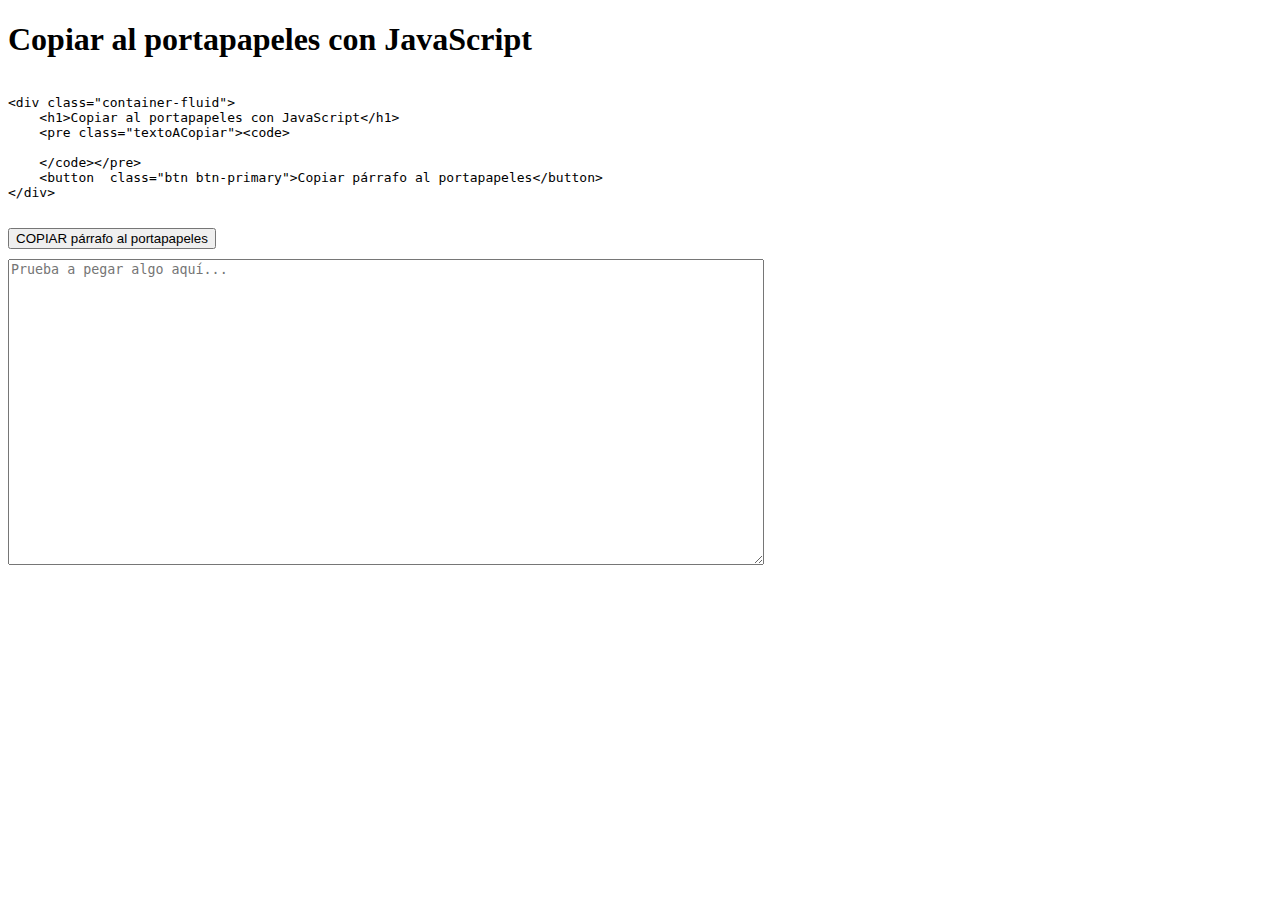
<file: copiar-portapapeles/index.html>
<!DOCTYPE html>
<html lang="es">
<head>
    <meta charset="UTF-8">
    <meta name="viewport" content="width=device-width, initial-scale=1.0">
    <title>Prueba de copiar/pegar al portapapeles</title>
    <style>
        #main {
            max-width: 750px;
        }

        .alert {
            margin-top:10px;
        }

        #ParaPegar {
            width:100%;
            height:300px;
        }
    </style>
    <link rel="stylesheet" href="https://stackpath.bootstrapcdn.com/bootstrap/4.1.1/css/bootstrap.min.css" integrity="sha384-WskhaSGFgHYWDcbwN70/dfYBj47jz9qbsMId/iRN3ewGhXQFZCSftd1LZCfmhktB" crossorigin="anonymous">
</head>
<body>
    <div id="main" class="container-fluid">
        <h1>Copiar al portapapeles con JavaScript</h1>
        <pre id="textoACopiar" class="shadow p-3 mb-5 bg-white rounded"><code>
&lt;div class=&quot;container-fluid&quot;&gt;&#13;&#10;    &lt;h1&gt;Copiar al portapapeles con JavaScript&lt;/h1&gt;&#13;&#10;    &lt;pre class=&quot;textoACopiar&quot;&gt;&lt;code&gt;&#13;&#10;&#13;&#10;    &lt;/code&gt;&lt;/pre&gt;&#13;&#10;    &lt;button  class=&quot;btn btn-primary&quot;&gt;Copiar p&aacute;rrafo al portapapeles&lt;/button&gt;&#13;&#10;&lt;/div&gt;
        </code></pre>
        <button id="btnCopiar" class="btn btn-primary">COPIAR párrafo al portapapeles</button>
        <div id="alerta" class="alert invisible"></div>
        <div><textarea id="ParaPegar" placeholder="Prueba a pegar algo aquí..." ></textarea></div>
    </div>

<script>
    //Asigno el evento "click" del botón para provoar el copiado
    document.getElementById('btnCopiar').addEventListener('click', copiarAlPortapapeles);

    //Función que lanza el copiado del código
    function copiarAlPortapapeles(ev){
        var codigoACopiar = document.getElementById('textoACopiar');    //Elemento a copiar
        //Debe estar seleccionado en la página para que surta efecto, así que...
        var seleccion = document.createRange(); //Creo una nueva selección vacía
        seleccion.selectNodeContents(codigoACopiar);    //incluyo el nodo en la selección
        //Antes de añadir el intervalo de selección a la selección actual, elimino otros que pudieran existir (sino no funciona en Edge)
        window.getSelection().removeAllRanges();
        window.getSelection().addRange(seleccion);  //Y la añado a lo seleccionado actualmente
        try {
            var res = document.execCommand('copy'); //Intento el copiado
            if (res)
                exito();
            else
                fracaso();

            mostrarAlerta();
        }
        catch(ex) {
            excepcion();
        }
        window.getSelection().removeRange(seleccion);
    }

    //Detectar pegado (se puede hacer para toda la página interceptándolo en el documento o solo en elementos concretos, como es el caso)
    document.getElementById('ParaPegar').addEventListener('paste', interceptarPegado);

    function interceptarPegado(ev) {
        alert('Has pegado el texto:' + ev.clipboardData.getData('text/plain'));
    }

///////
// Auxiliares para mostrar y ocultar mensajes
///////
    var divAlerta = document.getElementById('alerta');
    
    function exito() {
        divAlerta.innerText = '¡¡Código copiado al portapapeles!!';
        divAlerta.classList.add('alert-success');
    }

    function fracaso() {
        divAlerta.innerText = '¡¡Ha fallado el copiado al portapapeles!!';
        divAlerta.classList.add('alert-warning');
    }

    function excepcion() {
        divAlerta.innerText = 'Se ha producido un error al copiar al portapaples';
        divAlerta.classList.add('alert-danger');
    }

    function mostrarAlerta() {
        divAlerta.classList.remove('invisible');
        divAlerta.classList.add('visible');
        setTimeout(ocultarAlerta, 1500);
    }

    function ocultarAlerta() {
        divAlerta.innerText = '';
        divAlerta.classList.remove('alert-success', 'alert-warning', 'alert-danger', 'visible');
        divAlerta.classList.add('invisible');
    }
</script>
</body>
</html>
</file>
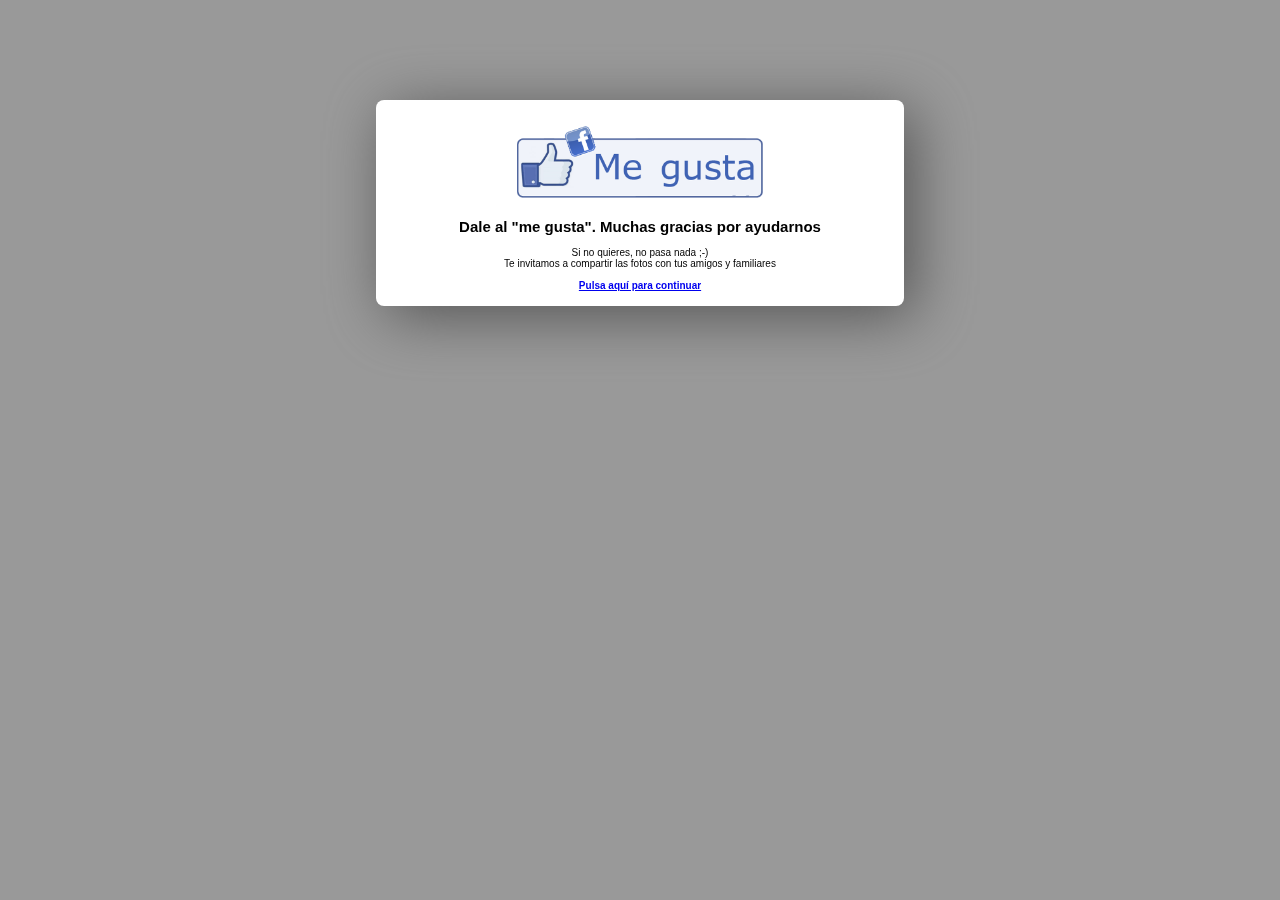
<file: popup-megusta/index.html>
<!DOCTYPE html>
<html>
<head>
	<meta charset="utf-8">
	<script src="https://cdnjs.cloudflare.com/ajax/libs/jquery/3.4.1/jquery.min.js" type="text/javascript"></script>
	<script src="cookies.js" type="text/javascript"></script>
	<link rel="stylesheet" href="style.css" type="text/css" />
	<title>Ejemplo POP-UP</title>
</head>
<body onload="verPopup()">
<div class="hover_bkgr_fricc">
	<div>
		<!--<div class="popupCloseButton">X</div>-->
		<p align="center"><a href="javascript:irFacebook('s')"><img src="megusta.png" width="250" border="0"></a></p>
		<h2>Dale al "me gusta". Muchas gracias por ayudarnos</h2>
		Si no quieres, no pasa nada ;-)<br>Te invitamos a compartir las fotos con tus amigos y familiares<br><br>
		<div class="popupCloseText"><a href="javascript:irFacebook('n')">Pulsa aquí para continuar</a></div>
	</div>
</div>
<script>
function verPopup()
{
	var megusta = getCookie("megusta");
	alert(megusta);
	if (megusta != "s")
		$('.hover_bkgr_fricc').show();
}

function irFacebook(opcion)
{
	var d = new Date();
	setCookie("megusta", "s", 30); 
	if (opcion == "s") {

	} else {
		$('.hover_bkgr_fricc').hide();
	}
}
$(window).load(function () {
    $(".trigger_popup_fricc").click(function(){								// mostrar capa en un click específico			
       //$('.hover_bkgr_fricc').show();											
    });
    $('.hover_bkgr_fricc').click(function(){									// ocultar capa con cualquier click
        //$('.hover_bkgr_fricc').hide();
    });
    $('.popupCloseButton').click(function(){									// ocultar capa con boton cerrar
        $('.hover_bkgr_fricc').hide();
    });
    $('.popupCloseText').click(function(){									// ocultar capa con texto continuar
        
        $('.hover_bkgr_fricc').hide();
    });
});
</script>
</body>
</html>
</file>
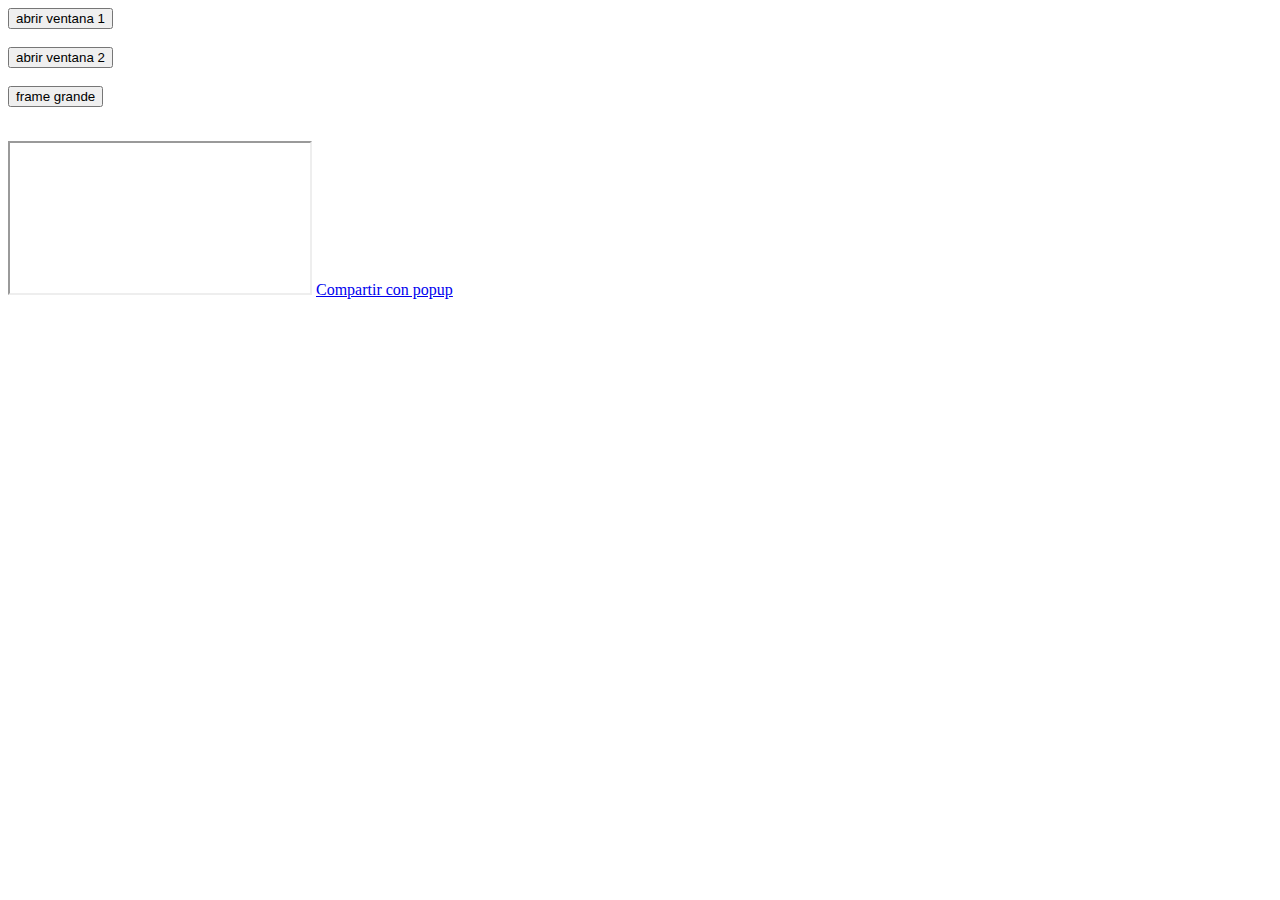
<file: ventana-centrada/index.html>
<html>
<head>
<script>
	var url1 = "https://www.google.es";
	var url2 = "http://<?=$_SERVER['HTTP_HOST'].$_SERVER['PHP_SELF']?>";

	function MakeIframeFullHeight(iframeElement)
	{
 		alert(iframeElement);
 		iframeElement.style.width = "100%";
		var ifrD = iframeElement.contentDocument || iframeElement.contentWindow.document;
    	var mHeight = parseInt( window.getComputedStyle( ifrD.documentElement).height );  // Math.max( ifrD.body.scrollHeight, .. offsetHeight, ....clientHeight,
		var margins = ifrD.body.style.margin + ifrD.body.style.padding + ifrD.documentElement.style.margin + ifrD.documentElement.style.padding;
    	if (margins=="") { margins=0;  ifrD.body.style.margin="0px"; }
    	(function() {
			var interval = setInterval(function() {
				if (ifrD.readyState  == 'complete') {
            	iframeElement.style.height  = (parseInt(window.getComputedStyle( ifrD.documentElement).height) + margins+1) +"px";
					setTimeout( function(){ clearInterval(interval); }, 1000 );
				} 
       	},1000)
    	})();
	}
	
	var porcentaje = 20;
	var ancho = screen.width-(parseInt(screen.width)*(porcentaje/100));
	var alto = screen.height-(parseInt(screen.height)*(porcentaje/100));
	
	function abrirVentana()
	{
		var top = window.screen.height - alto;
		top = top > 0 ? top/2 : 0;
	            
		var left = window.screen.width - ancho;
		left = left > 0 ? left/2 : 0;

		var uploadWin = window.open(url1,"myWindow","toolbar=0,location=0,directories=0,status=0,menubar=0,scrollbars=0,resizable=0,width="+ancho+",height="+alto + ",top=" + top + ",left=" + left);
	   uploadWin.moveTo(left, top);
	   uploadWin.focus();
   }

   function abrirVentana2()
   {
		window.open(url1,"myWindow","toolbar=0,location=0,directories=0,status=0,menubar=0,scrollbars=0,resizable=0,width=screen.width,height=screen.height,top=0,left=0");
	}	
</script>
</head>
<body>
	<form>
		<input type="button" onclick="abrirVentana()" value="abrir ventana 1"><br><br>
		<input type="button" onclick="abrirVentana2()" value="abrir ventana 2"><br><br>
		<input type="button" onclick="MakeIframeFullHeight(document.getElementById('myFrame'))" value="frame grande"><br><br>
	</form>
	<iframe id="myFrame" src="http://fancyapps.com/fancybox/3/"></iframe>
	<a href="javascript:void(0);" onclick="window.open('https://www.facebook.com/sharer.php?u=http://www.guiarte.com/','ventanacompartir', 'toolbar=0, status=0, width=650, height=450');">Compartir con popup</a>
</body>
</html>
</file>
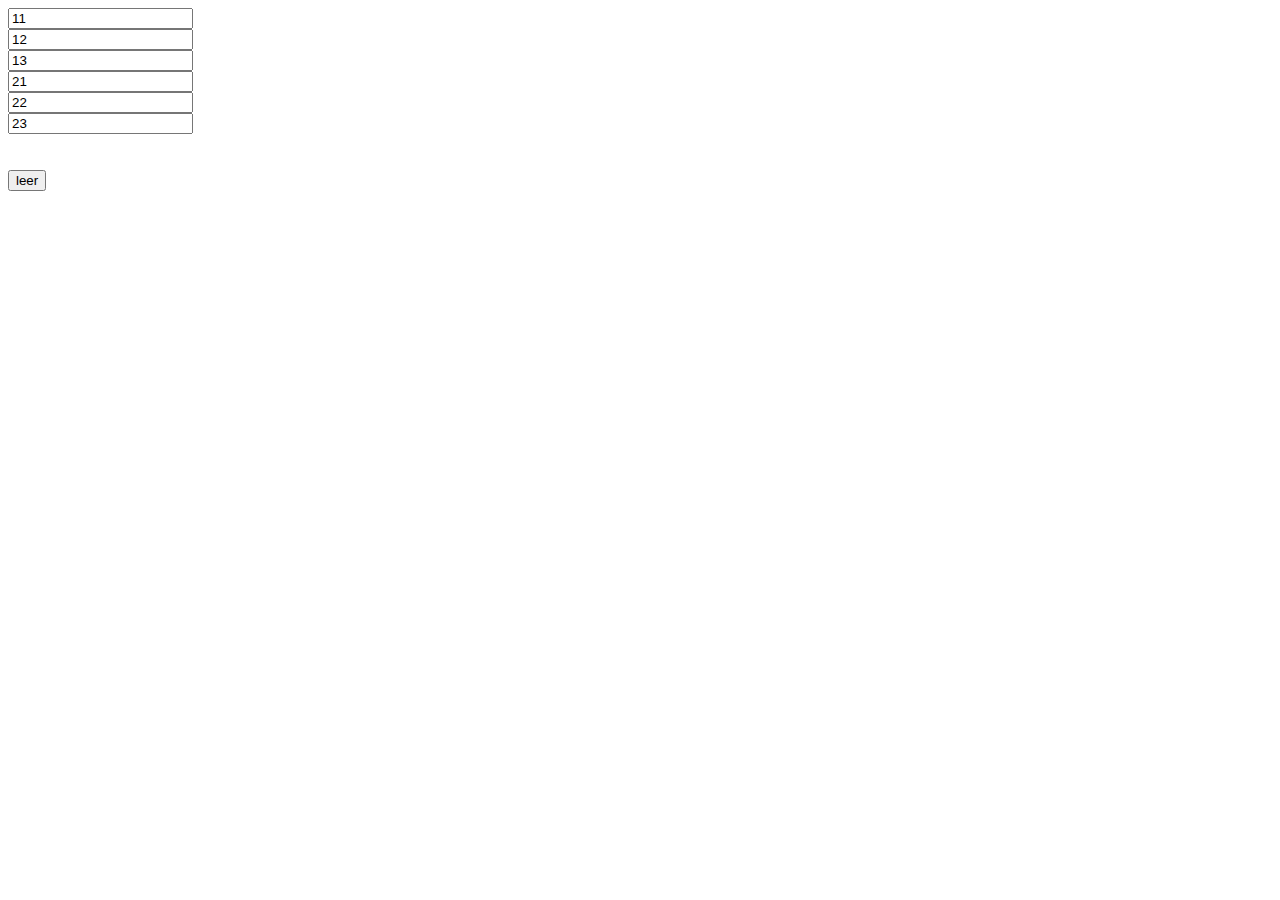
<file: tomar-elementos-jquery/test.html>
<html>
<head>
	<script src="https://cdnjs.cloudflare.com/ajax/libs/jquery/3.4.1/jquery.min.js" type="text/javascript"></script>
</head>	
<body>
<form>
<div id="caja1" class="caja1">
	<input name="campo1" class="numeros" type="text" value="11"><br>
	<input name="campo2" class="numeros" type="text" value="12"><br>
	<input name="campo3" class="numeros" type="text" value="13"><br>
</div>
<div id="caja2" class="caja2">
	<input name="campo4" class="numeros" type="text" value="21"><br>
	<input name="campo5" class="numeros" type="text" value="22"><br>
	<input name="campo6" class="numeros" type="text" value="23"><br>
</div>
<br><br>
<input type="button" id="boton" value="leer" onClick="tomarElementos(2)">
</form>
<script>

function tomarElementos(num)
{
	var campo = "";
	var valor = "";
  	var maximoElementos = $("#caja"+num+" .numeros").size();
	for(i = 0; i<maximoElementos; i++){
		campo = campo+$("#caja"+num+" .numeros:eq("+i+")").attr('name')+"#";
		valor = valor+$("#caja"+num+" .numeros:eq("+i+")").val()+"#";
	}
	alert("CAMPOS: "+campo+"\nVALORES: "+valor);
}
</script>
</body>
</html>
</file>
<file: popup-megusta/style.css>
/* Popup box BEGIN */

.hover_bkgr_fricc {
    background:rgba(0,0,0,.4);
    cursor:normal;
    display:none;
    height:100%;
    position:fixed;
    text-align:center;
    top:0;
    left:0;
    width:100%!important;
    z-index:10000;
}

.hover_bkgr_fricc > div {
    margin: 0px auto!important;
    font-family: arial;
    font-size: 10px;
    background-color: #fff;
    box-shadow: 10px 10px 60px #555;
    display: inline-block;
    top: 100px;
    max-width: 400px;
    min-height: 100px;
    vertical-align: middle;
    width: 60%;
    position: relative;
    border-radius: 8px;
    padding: 15px 5%;
}

.popupCloseButton {
    background-color: #fff;
    border: 3px solid #999;
    border-radius: 50px;
    cursor: pointer;
    display: inline-block;
    font-family: arial;
    font-weight: bold;
    position: absolute;
    top: -20px;
    right: -20px;
    font-size: 25px;
    line-height: 30px;
    width: 30px;
    height: 30px;
    text-align: center;
}

.popupCloseButton:hover { 
    background-color: #ccc;
}

.popupCloseText {
    cursor:pointer;
    font-weight: bold;
}

.popupCloseText:hover {
    text-decoration: underline;
}


.trigger_popup_fricc {
    cursor: pointer;
    font-size: 20px;
    margin: 20px;
    display: inline-block;
    font-weight: bold;
}

/* Popup box BEGIN */
</file>
